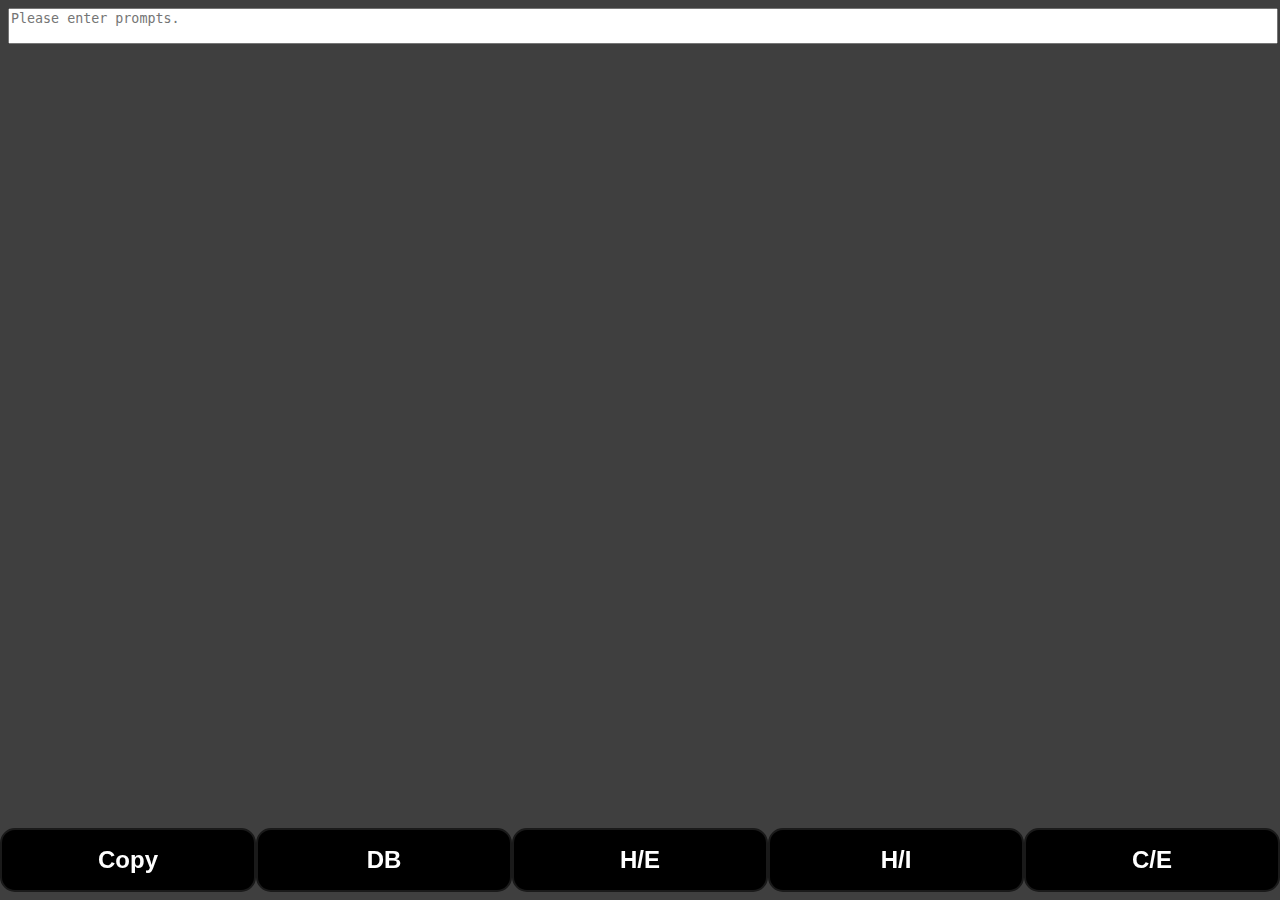
<file: index.html>
<!doctype html><html lang="en"><head><meta charset="utf-8"/><link rel="icon" href="/favicon.ico"/><meta name="viewport" content="width=device-width,initial-scale=1"/><meta name="theme-color" content="#000000"/><meta name="description" content="Web site created using create-react-app"/><link rel="apple-touch-icon" href="/logo192.png"/><link rel="manifest" href="/manifest.json"/><title>Prompt UI</title><script defer="defer" src="/static/js/main.edcfdc92.js"></script><link href="/static/css/main.7e7ac8b3.css" rel="stylesheet"></head><body><noscript>You need to enable JavaScript to run this app.</noscript><div id="root"></div></body></html>
</file>
<file: static/css/main.7e7ac8b3.css>
.button-27{-webkit-tap-highlight-color:transparent;-webkit-appearance:none;appearance:none;background-color:#000;border:2px solid #1a1a1a;border-radius:15px;box-sizing:border-box;color:#fff;cursor:pointer;display:inline-block;font-family:Roobert,-apple-system,BlinkMacSystemFont,Segoe UI,Helvetica,Arial,sans-serif,Apple Color Emoji,Segoe UI Emoji,Segoe UI Symbol;font-size:16px;font-weight:600;line-height:normal;margin:0;min-height:60px;min-width:0;outline:none;padding:16px 24px;text-align:center;text-decoration:none;touch-action:manipulation;transition:all .3s cubic-bezier(.23,1,.32,1);user-select:none;-webkit-user-select:none;width:100%;will-change:transform}.button-27:disabled{pointer-events:none}.button-27:active{box-shadow:none;-webkit-transform:translateY(1rem);transform:translateY(1rem)}body{background-color:#3f3f3f}.user-input{resize:none;width:100%}.segment-name{color:#fff8dc;font-family:Courier New,Courier,monospace;font-size:4rem;font-weight:700;margin-top:2rem;text-align:center;text-decoration:underline}.prompt{background-color:#fbe0c2;border:0;border-radius:1rem;color:#806200;cursor:pointer;display:inline-block;font-size:.8rem;margin:.3rem;overflow:auto;padding:.8rem}.prompt-title{font-size:1rem;font-weight:700}.prompt-prompt,.prompt-title{margin-bottom:.2rem}.prompt-enabled{background-color:#c2fbd7;box-shadow:inset 0 -25px 18px -14px rgba(44,187,99,.2),0 1px 2px rgba(44,187,99,.15),0 2px 4px rgba(44,187,99,.15),0 4px 8px rgba(44,187,99,.15),0 8px 16px rgba(44,187,99,.15),0 16px 32px rgba(44,187,99,.15);color:green}.prompt-notes{font-family:Georgia,Times New Roman,Times,serif;font-style:italic}.prompt-output{color:#fff8dc;margin-top:2rem}.segment-scroller{bottom:5rem;left:0;position:fixed;width:8rem}.segment-scroller-button{-webkit-text-fill-color:#fff;-webkit-text-stroke-width:.02rem;-webkit-text-stroke-color:#000;background-color:rgba(0,0,0,.2);border:none;box-sizing:border-box;font-size:1rem;font-weight:700;height:2rem;margin:.5rem .2rem 0;width:100%}.sticky-footer{align-items:center;bottom:0;display:flex;justify-content:center;left:0;position:fixed;width:100%}.copy-button{font-size:1.5rem;height:4rem;margin-bottom:.5rem;padding:.8rem;text-align:center;width:80%}.phantom{height:25rem}
/*# sourceMappingURL=main.7e7ac8b3.css.map*/
</file>
